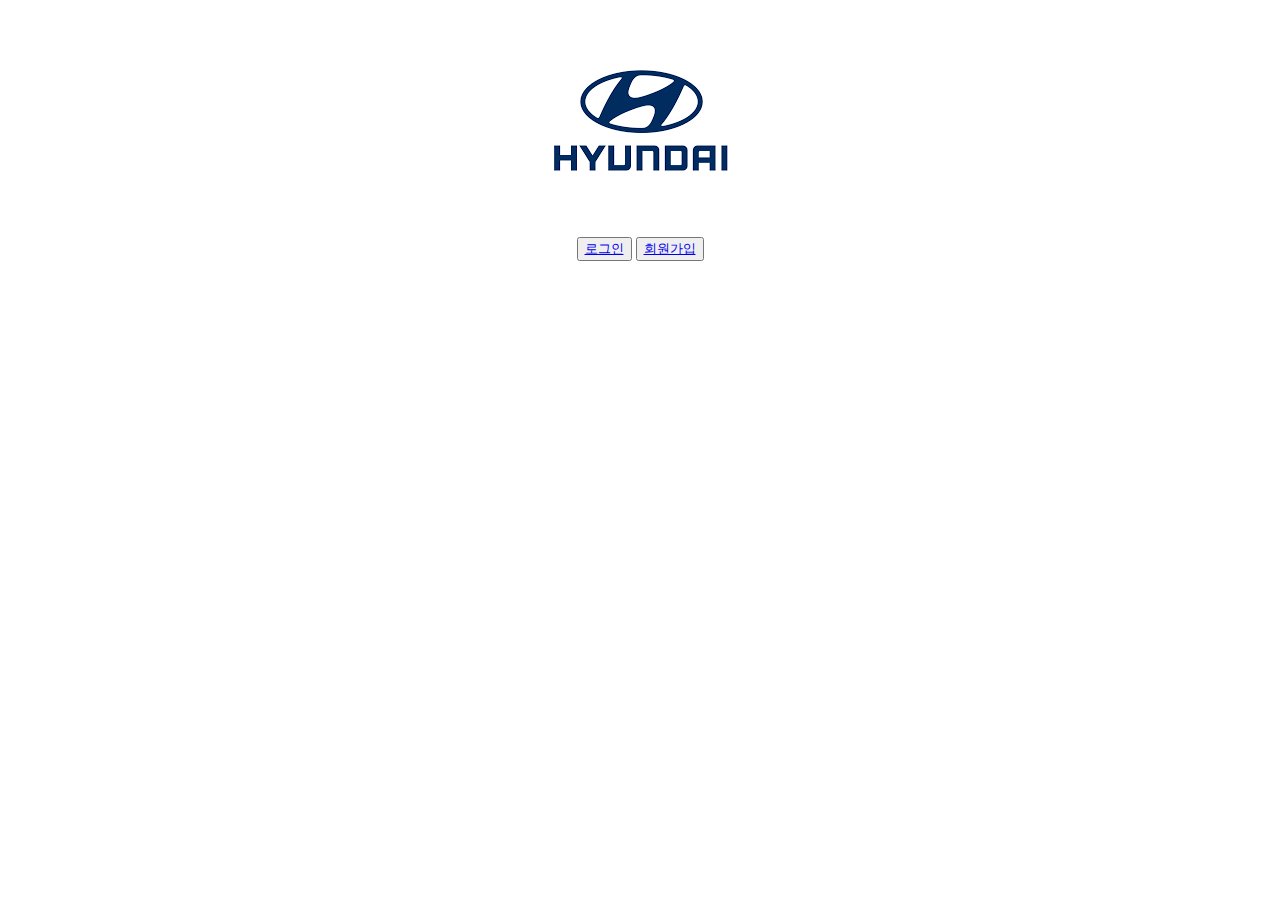
<file: docs/index.html>
<!DOCTYPE html>
<html lang="en">
  <head>
    <meta charset="UTF-8" />
    <meta http-equiv="X-UA-Compatible" content="IE=edge" />
    <meta name="viewport" content="width=device-width, initial-scale=1.0" />
    <link rel="stylesheet" href="./CSS/firstPage.css" />
    <title>초기화면</title>
  </head>
  <body>
    <div>
      <img src="./현대차량로고.png" />
    </div>
    <div>
      <form action="">
        <button><a href="./HTML/logPage.html">로그인</a></button>
        <button><a href="./HTML/signup.html">회원가입</a></button>
      </form>
    </div>
  </body>
</html>
</file>
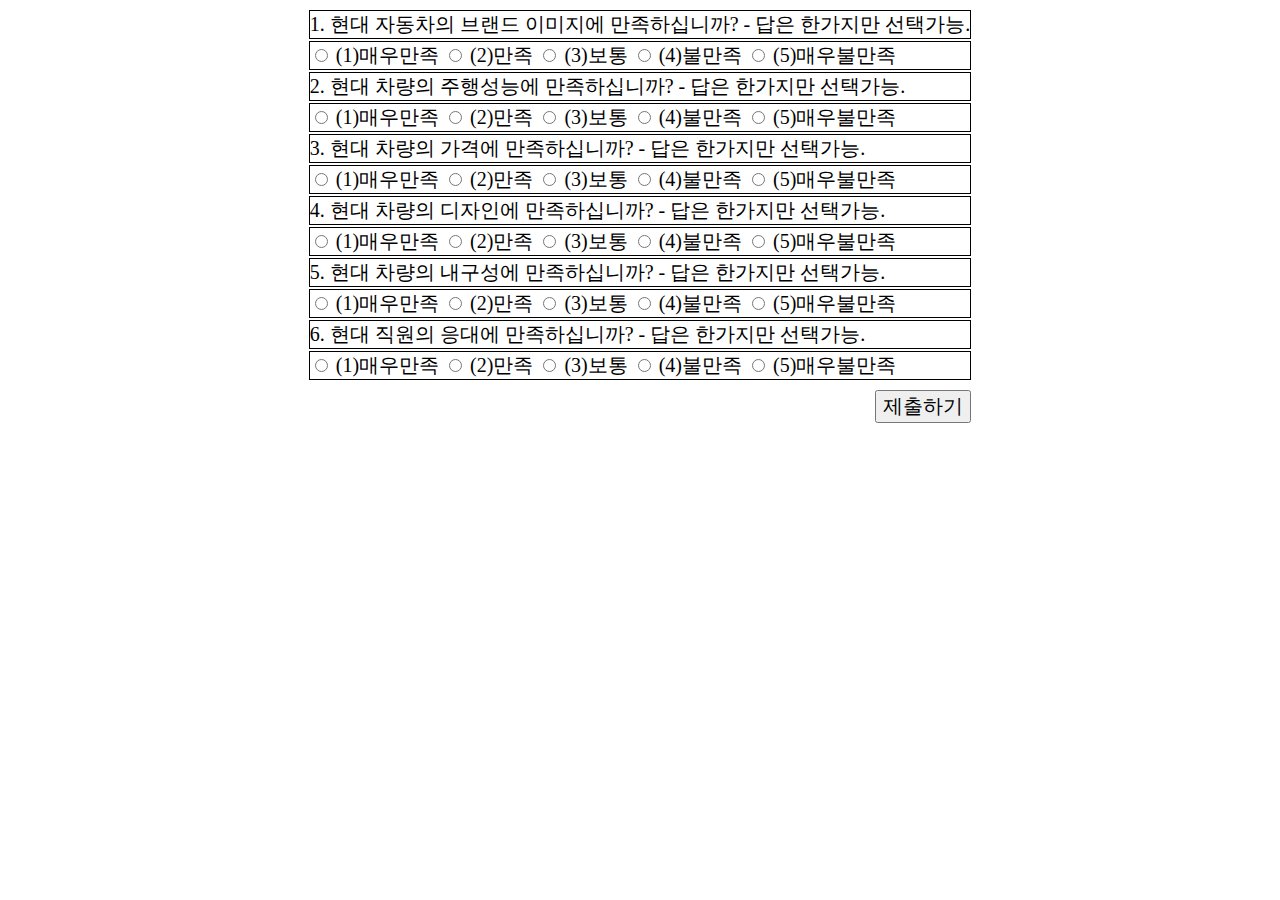
<file: HTML/surveyPage.html>
<!DOCTYPE html>
<html lang="en">
  <head>
    <meta charset="UTF-8" />
    <meta http-equiv="X-UA-Compatible" content="IE=edge" />
    <meta name="viewport" content="width=device-width, initial-scale=1.0" />
    <link rel="stylesheet" href="../CSS/surveyPage.css">
    <title>Document</title>
  </head>
  <body>
    <div class="main">
    <form action="./mainPage.html" method="get">
        <div>1. 현대 자동차의 브랜드 이미지에 만족하십니까? - 답은 한가지만 선택가능.</div>
        <div>
            <input type="radio" name="answer1" value="1" id="ams1" />
            <label for="ans1">(1)매우만족</label>
            <input type="radio" name="answer1" value="2" id="ams2" />
            <label for="ans2">(2)만족</label>
            <input type="radio" name="answer1" value="3" id="ams3" />
            <label for="ans3">(3)보통</label>
            <input type="radio" name="answer1" value="4" id="ams4" />
            <label for="ans4">(4)불만족</label>
            <input type="radio" name="answer1" value="5" id="ams5" />
            <label for="ans5">(5)매우불만족 </label>
        </div>
        <div>2. 현대 차량의 주행성능에 만족하십니까? - 답은 한가지만 선택가능. </div>
        <div>
            <input type="radio" name="answer2" value="1" id="ams1" />
            <label for="ans1">(1)매우만족</label>
            <input type="radio" name="answer2" value="2" id="ams2" />
            <label for="ans2">(2)만족</label>
            <input type="radio" name="answer2" value="3" id="ams3" />
            <label for="ans3">(3)보통</label>
            <input type="radio" name="answer2" value="4" id="ams4" />
            <label for="ans4">(4)불만족</label>
        <input type="radio" name="answer2" value="5" id="ams5" />
        <label for="ans5">(5)매우불만족 </label>
    </div>
    <div>3. 현대 차량의 가격에 만족하십니까? - 답은 한가지만 선택가능. </div>
    <div>
        <input type="radio" name="answer3" value="1" id="ams1" />
        <label for="ans1">(1)매우만족</label>
        <input type="radio" name="answer3" value="2" id="ams2" />
        <label for="ans2">(2)만족</label>
        <input type="radio" name="answer3" value="3" id="ams3" />
        <label for="ans3">(3)보통</label>
        <input type="radio" name="answer3" value="4" id="ams4" />
        <label for="ans4">(4)불만족</label>
        <input type="radio" name="answer3" value="5" id="ams5" />
        <label for="ans5">(5)매우불만족 </label> 
    </div>
    <div>4. 현대 차량의 디자인에 만족하십니까? - 답은 한가지만 선택가능. </div>
    <div>
        <input type="radio" name="answer4" value="1" id="ams1" />
        <label for="ans1">(1)매우만족</label>
        <input type="radio" name="answer4" value="2" id="ams2" />
        <label for="ans2">(2)만족</label>
        <input type="radio" name="answer4" value="3" id="ams3" />
        <label for="ans3">(3)보통</label>
        <input type="radio" name="answer4" value="4" id="ams4" />
        <label for="ans4">(4)불만족</label>
        <input type="radio" name="answer4" value="5" id="ams5" />
        <label for="ans5">(5)매우불만족 </label>  
    </div>
    <div>5. 현대 차량의 내구성에 만족하십니까? - 답은 한가지만 선택가능. </div>
    <div>
        <input type="radio" name="answer5" value="1" id="ams1" />
        <label for="ans1">(1)매우만족</label>
        <input type="radio" name="answer5" value="2" id="ams2" />
        <label for="ans2">(2)만족</label>
        <input type="radio" name="answer5" value="3" id="ams3" />
        <label for="ans3">(3)보통</label>
        <input type="radio" name="answer5" value="4" id="ams4" />
        <label for="ans4">(4)불만족</label>
        <input type="radio" name="answer5" value="5" id="ams5" />
        <label for="ans5">(5)매우불만족 </label> 
    </div>
    <div>6. 현대 직원의 응대에 만족하십니까? - 답은 한가지만 선택가능. </div>
    <div>
        <input type="radio" name="answer6" value="1" id="ams1" />
        <label for="ans1">(1)매우만족</label>
        <input type="radio" name="answer6" value="2" id="ams2" />
        <label for="ans2">(2)만족</label>
        <input type="radio" name="answer6" value="3" id="ams3" />
        <label for="ans3">(3)보통</label>
        <input type="radio" name="answer6" value="4" id="ams4" />
        <label for="ans4">(4)불만족</label>
        <input type="radio" name="answer6" value="5" id="ams5" />
        <label for="ans5">(5)매우불만족 </label> 
    </div>
    <div class="button_location">
        <button type="submit">제출하기</a></button>
    </div>
</form>
</div>
</body>
</html>
</file>
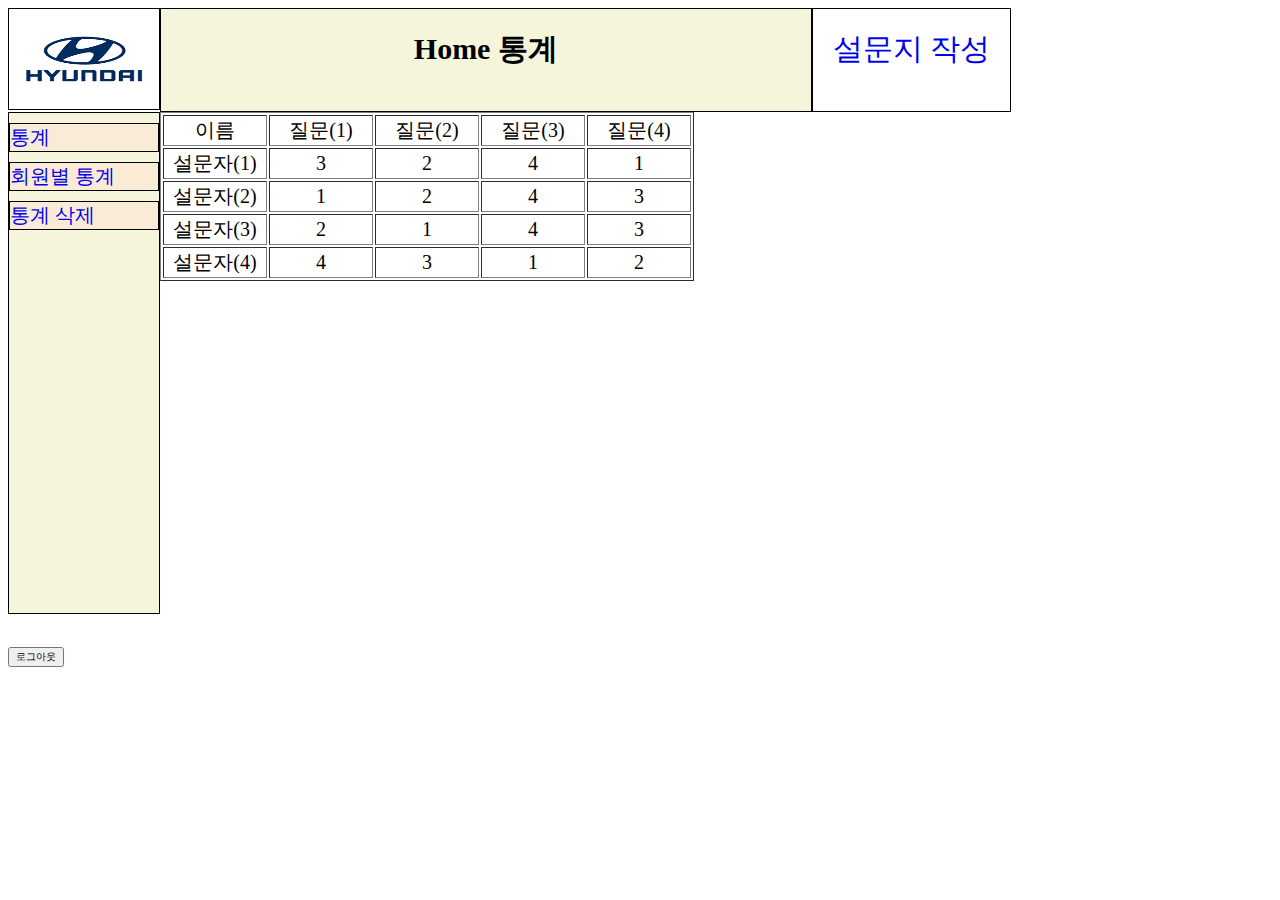
<file: docs/HTML/client_result.html>
<!DOCTYPE html>
<html lang="en">
  <head>
    <meta charset="UTF-8" />
    <meta http-equiv="X-UA-Compatible" content="IE=edge" />
    <meta name="viewport" content="width=device-width, initial-scale=1.0" />
    <link rel="stylesheet" href="../CSS/client_result.css" />
    <title>통계 - 회원별 통계</title>
  </head>
  <body>
    <div class="first_container">
      <div class="flex">
        <a href="./mainPage.html">
          <img class="image" src="../현대차량로고.png" alt="현대차량로고"
        /></a>
        <div class="title">Home 통계</div>
        <div class="survey">
          <a href="./surveyPage.html">설문지 작성</a>
        </div>
      </div>
      <!-- ss -->
      <div class="second_container">
        <aside>
          <div class="border">
            <ul class="ul_style">
              <li><a class="side_button" href="./result.html">통계</a></li>
              <li>
                <a class="side_button" href="./client_result.html"
                  >회원별 통계</a
                >
              </li>
              <li>
                <a class="side_button" href="./removePage.html">통계 삭제</a>
              </li>
            </ul>
          </div>
        </aside>
        <section>
          <div class="align_center">
            <table border="1" class="content">
              <!-- <tr>
                  <th colspan="6"><질문별 총 답변수></th>
              </tr> -->
              <tr>
                <td>이름</td>
                <td>질문(1)</td>
                <td>질문(2)</td>
                <td>질문(3)</td>
                <td>질문(4)</td>
              </tr>
              <tr>
                <td>설문자(1)</td>
                <td>3</td>
                <td>2</td>
                <td>4</td>
                <td>1</td>
              </tr>
              <tr>
                <td>설문자(2)</td>
                <td>1</td>
                <td>2</td>
                <td>4</td>
                <td>3</td>
              </tr>
              <tr>
                <td>설문자(3)</td>
                <td>2</td>
                <td>1</td>
                <td>4</td>
                <td>3</td>
              </tr>
              <tr>
                <td>설문자(4)</td>
                <td>4</td>
                <td>3</td>
                <td>1</td>
                <td>2</td>
              </tr>
            </table>
          </div>
        </section>
      </div>
    </div>
    <footer>
      <div class="foot">
        <br />
        <br />
        <br />
        <a href="../index.html"><input type="button" value="로그아웃" /></a>
      </div>
    </footer>
  </body>
</html>
</file>
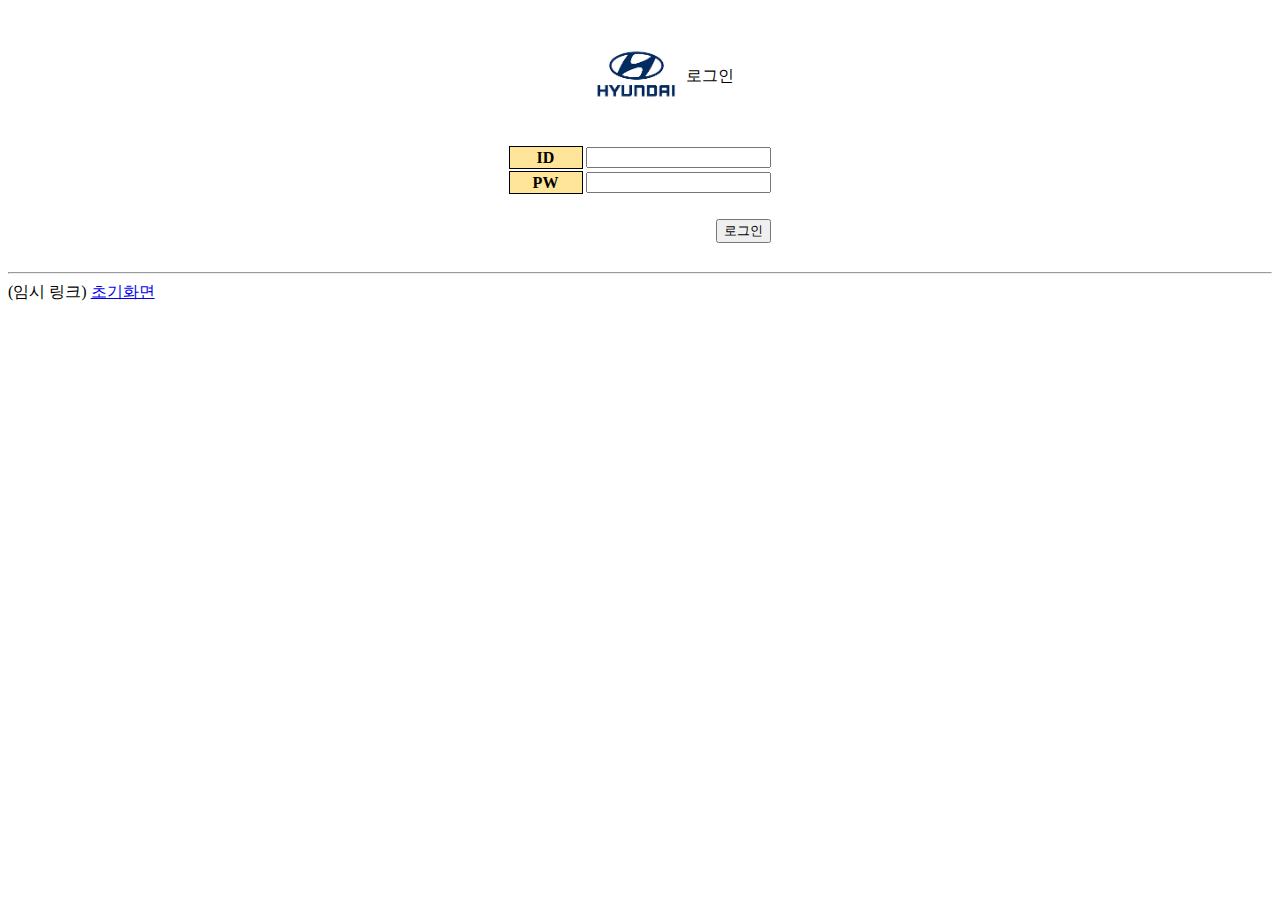
<file: docs/HTML/logPage.html>
<!DOCTYPE html>
<html lang="en">
  <head>
    <meta charset="UTF-8" />
    <meta http-equiv="X-UA-Compatible" content="IE=edge" />
    <meta name="viewport" content="width=device-width, initial-scale=1.0" />
    <link rel="stylesheet" href="../CSS/loginPage.css" />
    <title>로그인</title>
  </head>
  <body>
    <div class="page_align">
      <div>
        <ul>
          <li><img class="img_hd" src="../현대차량로고.png" alt="" /></li>
          <li>로그인</li>
        </ul>
      </div>

      <div>
        <form action="./mainPage.html">
          <!-- action에 메인화면 링크 넣으면 값 가지고 이동 -->
          <table>
            <tr>
              <th class="th_back">ID</th>
              <td><input type="text" name="ID" /></td>
            </tr>

            <tr>
              <th class="th_back">PW</th>
              <td><input type="password" name="PW" /></td>
            </tr>
            <tr>
              <td>&nbsp</td>
            </tr>
            <tr>
              <td></td>
              <td class="align_end">
                <input type="submit" value="로그인" />
              </td>
            </tr>
          </table>
        </form>
      </div>
    </div>
    <br />

    <hr />
    (임시 링크)
    <a href="../index.html">초기화면</a>
  </body>
</html>
</file>
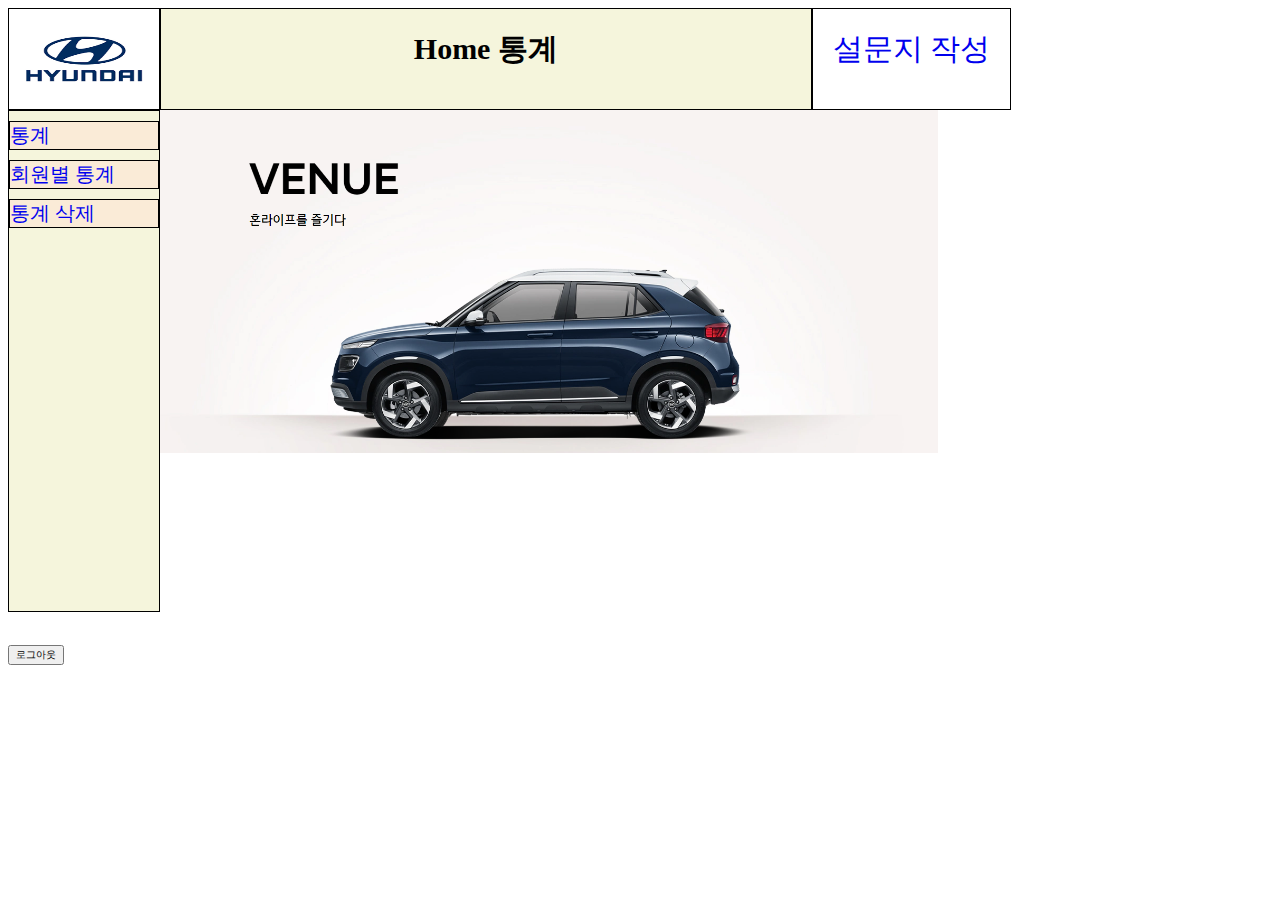
<file: docs/HTML/mainPage.html>
<!DOCTYPE html>
<html lang="en">
  <head>
    <meta charset="UTF-8" />
    <meta http-equiv="X-UA-Compatible" content="IE=edge" />
    <meta name="viewport" content="width=device-width, initial-scale=1.0" />
    <link rel="stylesheet" href="../CSS/mainPage.css" />
    <title>Document</title>
  </head>
  <body>
    <div class="first_container">
      <div class="flex">
        <img class="image" src="../현대차량로고.png" alt="현대차량로고" />
        <div class="title">Home 통계</div>
        <div class="survey">
          <a href="./surveyPage.html">설문지 작성</a>
        </div>
      </div>
      <div class="second_container">
        <aside>
          <div class="border">
            <ul class="ul_style">
              <li><a class="side_button" href="./result.html">통계</a></li>
              <li>
                <a class="side_button" href="./client_result.html"
                  >회원별 통계</a
                >
                <!-- d -->
              </li>
              <li>
                <a class="side_button" href="./removePage.html">통계 삭제</a>
              </li>
            </ul>
          </div>
        </aside>
        <section>
          <img src="../현대자동차.PNG" alt="">
        </section>
      </div>
    </div>
    <footer>
      <div class="foot">
        <br />
        <br />
        <br />
        <a href="../index.html"><input type="button" value="로그아웃" /></a>
      </div>
    </footer>
  </body>
</html>
</file>
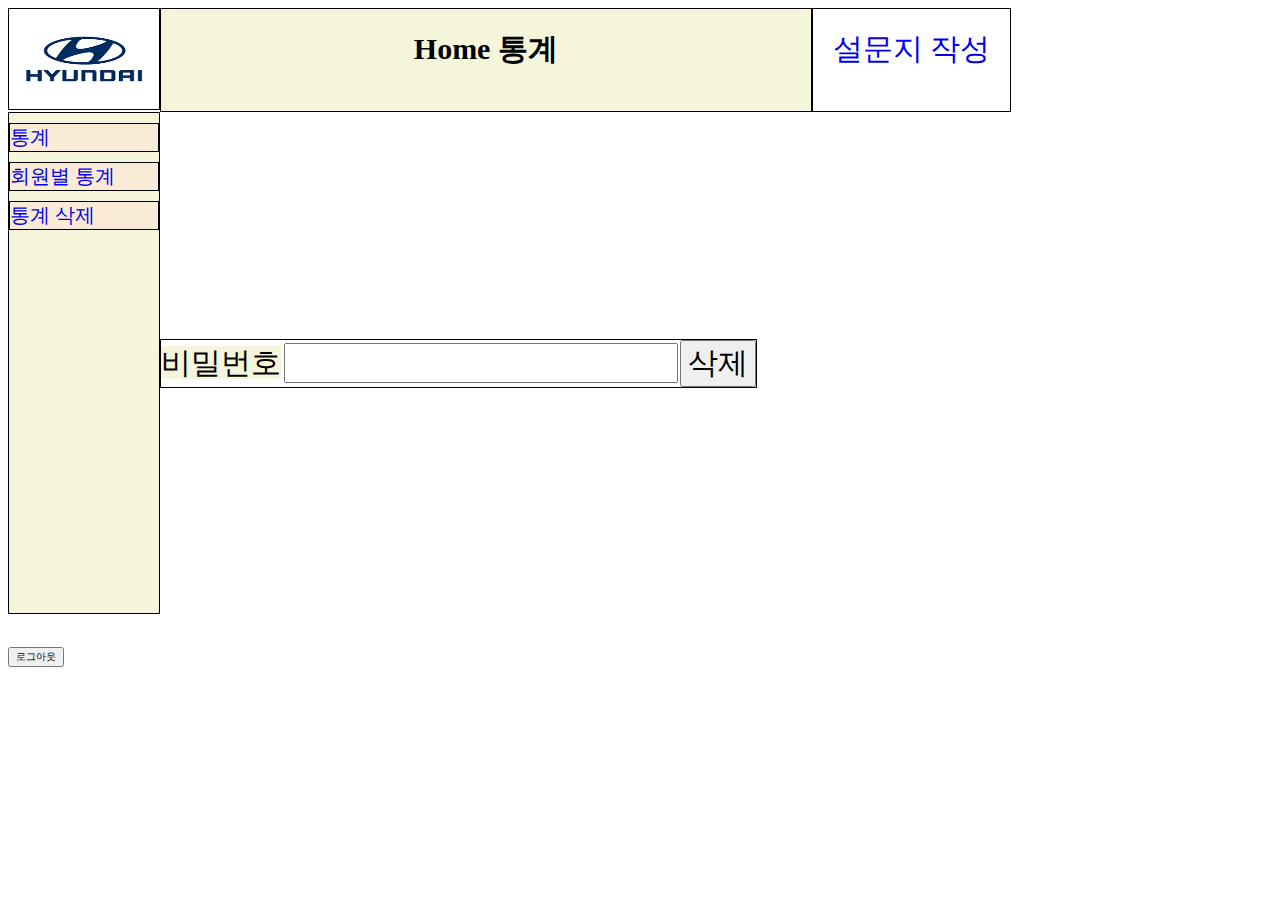
<file: docs/HTML/removePage.html>
<!DOCTYPE html>
<html lang="en">
  <head>
    <meta charset="UTF-8" />
    <meta http-equiv="X-UA-Compatible" content="IE=edge" />
    <meta name="viewport" content="width=device-width, initial-scale=1.0" />
    <link rel="stylesheet" href="../CSS/removePage.css" />
    <title>Document</title>
  </head>
  <body>
    <div class="first_container">
      <div class="flex">
        <a href="./mainPage.html">
          <img class="image" src="../현대차량로고.png" alt="현대차량로고" />
        </a>
        <div class="title">Home 통계</div>
        <div class="survey">
          <a href="./surveyPage.html">설문지 작성</a>
        </div>
      </div>
      <div class="second_container">
        <aside>
          <div class="border">
            <ul class="ul_style">
              <li><a class="side_button" href="./result.html">통계</a></li>
              <li>
                <a class="side_button" href="./client_result.html"
                  >회원별 통계</a
                >
              </li>
              <li>
                <a class="side_button" href="./removePage.html">통계 삭제</a>
              </li>
            </ul>
          </div>
        </aside>
        <section>
          <form action="./mainPage.html">
            <div class="password">
              <label>비밀번호</label>
              <input type="password" name="password" id="" />
              <button type="submit">삭제</button>
            </div>
          </form>
        </section>
      </div>
    </div>
    <footer>
      <div class="foot">
        <br />
        <br />
        <br />
        <a href="../index.html"><input type="button" value="로그아웃" /></a>
      </div>
    </footer>
  </body>
</html>
</file>
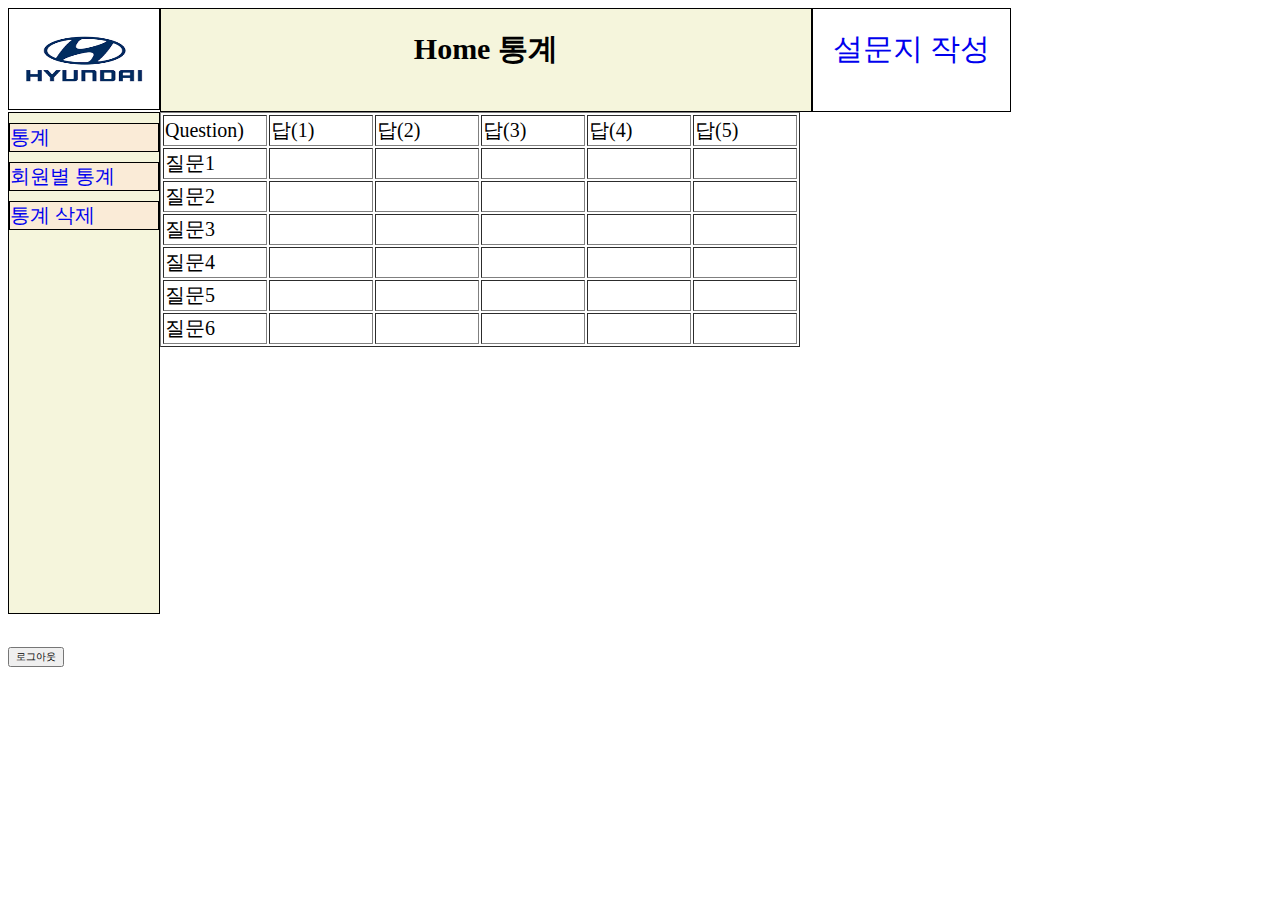
<file: docs/HTML/result.html>
<!DOCTYPE html>
<html lang="en">
  <head>
    <meta charset="UTF-8" />
    <meta http-equiv="X-UA-Compatible" content="IE=edge" />
    <meta name="viewport" content="width=device-width, initial-scale=1.0" />
    <link rel="stylesheet" href="../CSS/result.css" />
    <title>통계 - 통계</title>
  </head>
  <body>
    <div class="first_container">
      <div class="flex">
        <a href="./mainPage.html">
          <img class="image" src="../현대차량로고.png" alt="현대차량로고"
        /></a>
        <div class="title">Home 통계</div>
        <div class="survey">
          <a href="./surveyPage.html">설문지 작성</a>
        </div>
      </div>
      <div class="second_container">
        <aside>
          <div class="border">
            <ul class="ul_style">
              <li><a class="side_button" href="./result.html">통계</a></li>
              <li>
                <a class="side_button" href="./client_result.html"
                  >회원별 통계</a
                >
              </li>
              <li>
                <a class="side_button" href="./removePage.html">통계 삭제</a>
              </li>
            </ul>
          </div>
        </aside>
        <section>
          <div class="align_center">
            <table border="1" class="content">
              <!-- <tr>
                    <th colspan="6"><질문별 총 답변수></th>
                </tr> -->
              <tr>
                <td>Question)</td>
                <td>답(1)</td>
                <td>답(2)</td>
                <td>답(3)</td>
                <td>답(4)</td>
                <td>답(5)</td>
              </tr>
              <tr>
                <td>질문1</td>
                <td></td>
                <td></td>
                <td></td>
                <td></td>
                <td></td>
              </tr>
              <tr>
                <td>질문2</td>
                <td></td>
                <td></td>
                <td></td>
                <td></td>
                <td></td>
              </tr>
              <tr>
                <td>질문3</td>
                <td></td>
                <td></td>
                <td></td>
                <td></td>
                <td></td>
              </tr>
              <tr>
                <td>질문4</td>
                <td></td>
                <td></td>
                <td></td>
                <td></td>
                <td></td>
              </tr>
              <tr>
                <td>질문5</td>
                <td></td>
                <td></td>
                <td></td>
                <td></td>
                <td></td>
              </tr>
              <tr>
                <td>질문6</td>
                <td></td>
                <td></td>
                <td></td>
                <td></td>
                <td></td>
              </tr>
            </table>
          </div>
        </section>
      </div>
    </div>
    <footer>
      <div class="foot">
        <br />
        <br />
        <br />

        <a href="../index.html"><input type="button" value="로그아웃" /></a>
      </div>
    </footer>
  </body>
</html>
</file>
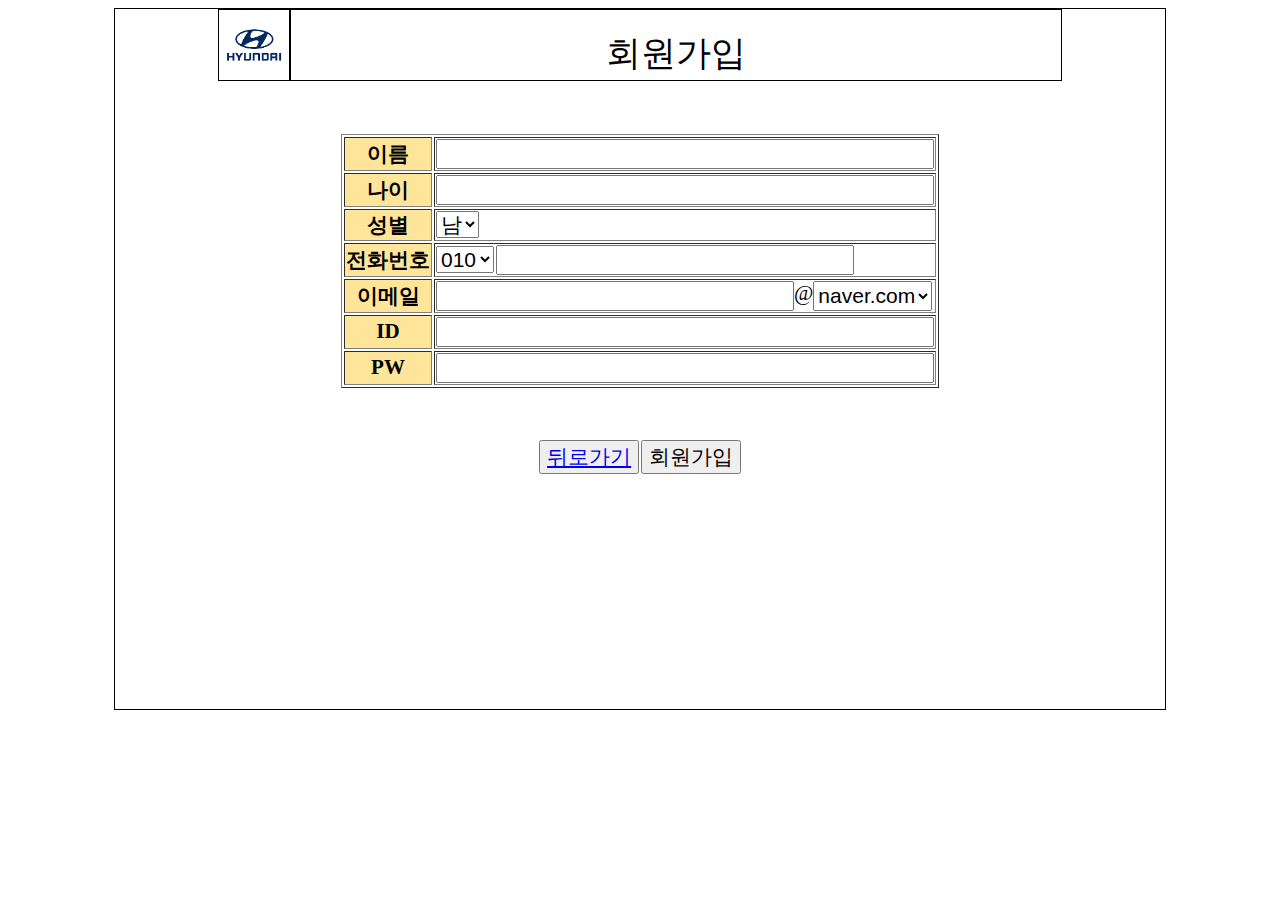
<file: docs/HTML/signup.html>
<!DOCTYPE html>
<html lang="en">
  <head>
    <meta charset="UTF-8" />
    <meta http-equiv="X-UA-Compatible" content="IE=edge" />
    <meta name="viewport" content="width=device-width, initial-scale=1.0" />
    <link rel="stylesheet" href="../CSS/signup.css" />
    <title>Document</title>
  </head>
  <body>
    <div class="main_div">
      <form action="./mainPage.html" method="get">
        <div class="flex">
          <img class="image" src="../현대차량로고.png" alt="현대차량로고" />
          <div>회원가입</div>
        </div>

        <div class="table">
          <table border="1">
            <tr>
              <th>이름</th>
              <td>
                <input class="input_size" type="text" name="name" id="" />
              </td>
            </tr>
            <tr>
              <th>나이</th>
              <td><input class="input_size" type="text" name="age" id="" /></td>
            </tr>
            <tr>
              <th>성별</th>
              <td>
                <select name="sex" id="">
                  <option value="Man">남</option>
                  <option value="Woman">여</option>
                </select>
              </td>
            </tr>
            <tr>
              <th>전화번호</th>
              <td>
                <select name="identification number" id="">
                  <option value="010">010</option>
                  <option value="011">011</option>
                </select>
                <input type="text" name="number" id="" />
              </td>
            </tr>
            <tr>
              <th>이메일</th>
              <td class="td_flex">
                <input type="text" name="email" id="" />
                <div>@</div>
                <select name="Email_site" id="">
                  <option value="naver">naver.com</option>
                  <option value="gmail">gmail.com</option>
                </select>
              </td>
            </tr>
            <tr>
              <th>ID</th>
              <td><input class="input_size" type="text" name="ID" id="" /></td>
            </tr>
            <tr>
              <th>PW</th>
              <td><input class="input_size" type="password" name="PW" id="" /></td>
            </tr>
          </table>
        </div>

        <div class="button">
          <button><a href="../index.html">뒤로가기</a></button>
          <button type="submit">회원가입</button>
        </div>
      </form>

    </div>
  </body>
</html>
</file>
<file: docs/CSS/firstPage.css>
div {
  text-align: center;
}
</file>
<file: CSS/surveyPage.css>
* {
    font-size: 20px;
    /* border: 1px dotted gray; */
}

.main {
    display: flex;
    justify-content: center;
}

.button_location {
    border: 0;
    margin-top: 10px;
    display: flex;
    justify-content: flex-end;
}

form > div {
    margin: 2px;
    border: 1px solid black;
}
</file>
<file: docs/CSS/client_result.css>
* {
  font-size: 10px;
  /* border: 1px dotted gray; */
}

.flex {
  display: flex;
  flex-direction: row;
  justify-content: flex-start;
}


.title {
  text-align: center;
  border: 1px solid black;
  padding: 20px 20% 0px 20%;
  font-size: 3rem;
  font-weight: 800;
  background-color: beige;

}

.survey {
  text-align: center;
  border: 1px solid black;
  padding: 20px;
}

.survey >* {
  display: block;
  font-size: 3rem;
}


.image {
  border: 1px solid black;
  width : 15rem;
  height : 10rem;
}

.first_container {
  display: flex;
  flex-direction: column;
}

.second_container {
  display: flex;
  flex-direction: row;
  justify-content: flex-start;
}

.border {
  border: 1px solid black;
}


aside  > div {
  font-size: 3rem;
  width: 15rem;
  height: 50rem;
  background-color: beige;
}

.ul_style {
  list-style: none;
  padding-left: 0;
}

.ul_style > li {
  border: 1px solid black;
  margin-top: 1rem;
  font-size: 2rem;
}

.side_button {
  display: block;
  font-size: 2rem;
  padding-right: auto;
  background-color: antiquewhite;
}

a {
  text-decoration: none;
}

.foot {
  text-align: start;
}

/* --------------------- */


tr > td {
  width: 100px;
  text-align: center;
  font-size: 2rem;
}

.align_center {
  display: flex;
  justify-content: center;
}
</file>
<file: docs/CSS/loginPage.css>
.img_hd {
  width: 100px;
}
li {
  list-style-type: none;
}

ul {
  display: flex;
  align-items: center;
}

.th_back {
  width: 70px;

  border: 1px solid black;
  background-color: rgb(255, 229, 153);
}
.align_end {
  text-align: end;
}

.page_align {
  display: flex;
  flex-direction: column;
  align-items: center;
}
</file>
<file: docs/CSS/mainPage.css>
* {
    font-size: 10px;
    /* border: 1px dotted gray; */
  }
  
  .flex {
    display: flex;
    flex-direction: row;
    justify-content: flex-start;
  }
  
  
  .title {
    text-align: center;
    border: 1px solid black;
  
    padding: 20px 20% 0px 20%;
    font-size: 3rem;
    font-weight: 800;
    background-color: beige;
  }
  
  .survey {
    text-align: center;
    border: 1px solid black;
    padding: 20px;
  }
  
  .survey >* {
    display: block;
    font-size: 3rem;
  }
  
  
  .image {
    border: 1px solid black;
    width : 15rem;
    height : 10rem;
  }
  
  .first_container {
    display: flex;
    flex-direction: column;
  }
  
  .second_container {
    display: flex;
    flex-direction: row;
    justify-content: flex-start;
  }
  
  .border {
    border: 1px solid black;
  }
  
  
  aside  > div {
    font-size: 3rem;
    width: 15rem;
    height: 50rem;
    background-color: beige;
  }
  
  .ul_style {
    list-style: none;
    padding-left: 0;
  }
  
  .ul_style > li {
    border: 1px solid black;
    margin-top: 1rem;
    font-size: 2rem;
  }
  
  .side_button {
    display: block;
    font-size: 2rem;
    padding-right: auto;
    background-color: antiquewhite;
  }
  
  a {
    text-decoration: none;
  }
  
  .foot {
    text-align: start;
  }

  section > img {
    width: 70%
  }
</file>
<file: docs/CSS/removePage.css>
* {
    font-size: 10px;
    /* border: 1px dotted gray; */
}

.flex {
    display: flex;
    flex-direction: row;
    justify-content: flex-start;
}


.title {
    text-align: center;
    border: 1px solid black;
    padding: 20px 20% 0px 20%;
    font-size: 3rem;
    font-weight: 800;
    background-color: beige;
}

.survey {
    text-align: center;
    border: 1px solid black;
    padding: 20px;
}

.survey >* {
    display: block;
    font-size: 3rem;
}


.image {
    border: 1px solid black;
    width : 15rem;
    height : 10rem;
}

.first_container {
    display: flex;
    flex-direction: column;
}

.second_container {
    display: flex;
    flex-direction: row;
    justify-content: flex-start;
}

.border {
    border: 1px solid black;
}


aside  > div {
    font-size: 3rem;
    width: 15rem;
    height: 50rem;
    background-color: beige;
}

.ul_style {
    list-style: none;
    padding-left: 0;
}

.ul_style > li {
    border: 1px solid black;
    margin-top: 1rem;
    font-size: 2rem;
}

.side_button {
    display: block;
    font-size: 2rem;
    padding-right: auto;
    background-color: antiquewhite;
}

a {
    text-decoration: none;
}

/*----------------------------*/

section {
    width: 95rem;
    display: flex;
    justify-content: flex-start;
    align-items: center;
}

.password {
    border: 1px solid black;
}

.password > label {
    background-color: beige;
}

.password > * {
    font-size: 3rem;
}
</file>
<file: docs/CSS/result.css>
* {
  font-size: 10px;
  /* border: 1px dotted gray; */
}

.flex {
  display: flex;
  flex-direction: row;
  justify-content: flex-start;
}


.title {
  text-align: center;
  border: 1px solid black;

  padding: 20px 20% 0px 20%;
  font-size: 3rem;
  font-weight: 800;
  background-color: beige;
}

.survey {
  text-align: center;
  border: 1px solid black;
  padding: 20px;
}

.survey >* {
  display: block;
  font-size: 3rem;
}


.image {
  border: 1px solid black;
  width : 15rem;
  height : 10rem;
}

.first_container {
  display: flex;
  flex-direction: column;
}

.second_container {
  display: flex;
  flex-direction: row;
  justify-content: flex-start;
}

.border {
  border: 1px solid black;
}


aside  > div {
  font-size: 3rem;
  width: 15rem;
  height: 50rem;
  background-color: beige;
}

.ul_style {
  list-style: none;
  padding-left: 0;
}

.ul_style > li {
  border: 1px solid black;
  margin-top: 1rem;
  font-size: 2rem;
}

.side_button {
  display: block;
  font-size: 2rem;
  padding-right: auto;
  background-color: antiquewhite;
}

a {
  text-decoration: none;
}

.foot {
  text-align: start;
}


/* --------------------- */

.foot {
  text-align: start;
}

tr > td {
  width: 100px;
}

.align_center {
  display: flex;
  justify-content: center;
}

td {
  font-size: 2rem;
}
</file>
<file: docs/CSS/signup.css>
* {
    /* border: 1px dotted gray; */
    font-size: 7px;
}

.flex {
    display: flex;
    justify-content: center;
    margin-bottom: 5%;
}

.flex > div {
    text-align: center;
    border: 1px solid black;
    padding: 20px 30% 0px 30%;
    font-size: 5rem;
}

.table {
    display: flex;
    justify-content: center;
}

.center {
    justify-content: center;
}

th {
    font-size: 3rem;
    background-color: rgb(255, 229, 153);
}

.image {
    border: 1px solid black;
    width : 10rem;
    height : 10rem;
}

select {
    font-size: 3rem;
}

.td_flex {
    display: flex;

}

.td_flex > div {
    font-size: 3rem;
}

select > option {
    font-size: 3rem;
}

input {
    font-size: 3rem;
    width: 50rem;
}

.input_size {
    width: 70rem;
}

.button {
    margin-top: 5%;
    text-align: center;
}

.button > button , a {
    font-size: 3rem;
}

body {
    display: flex;
    justify-content: center;
}

.main_div {
    border: 1px solid black;
    width: 150rem;
    height: 100rem;
}
</file>
